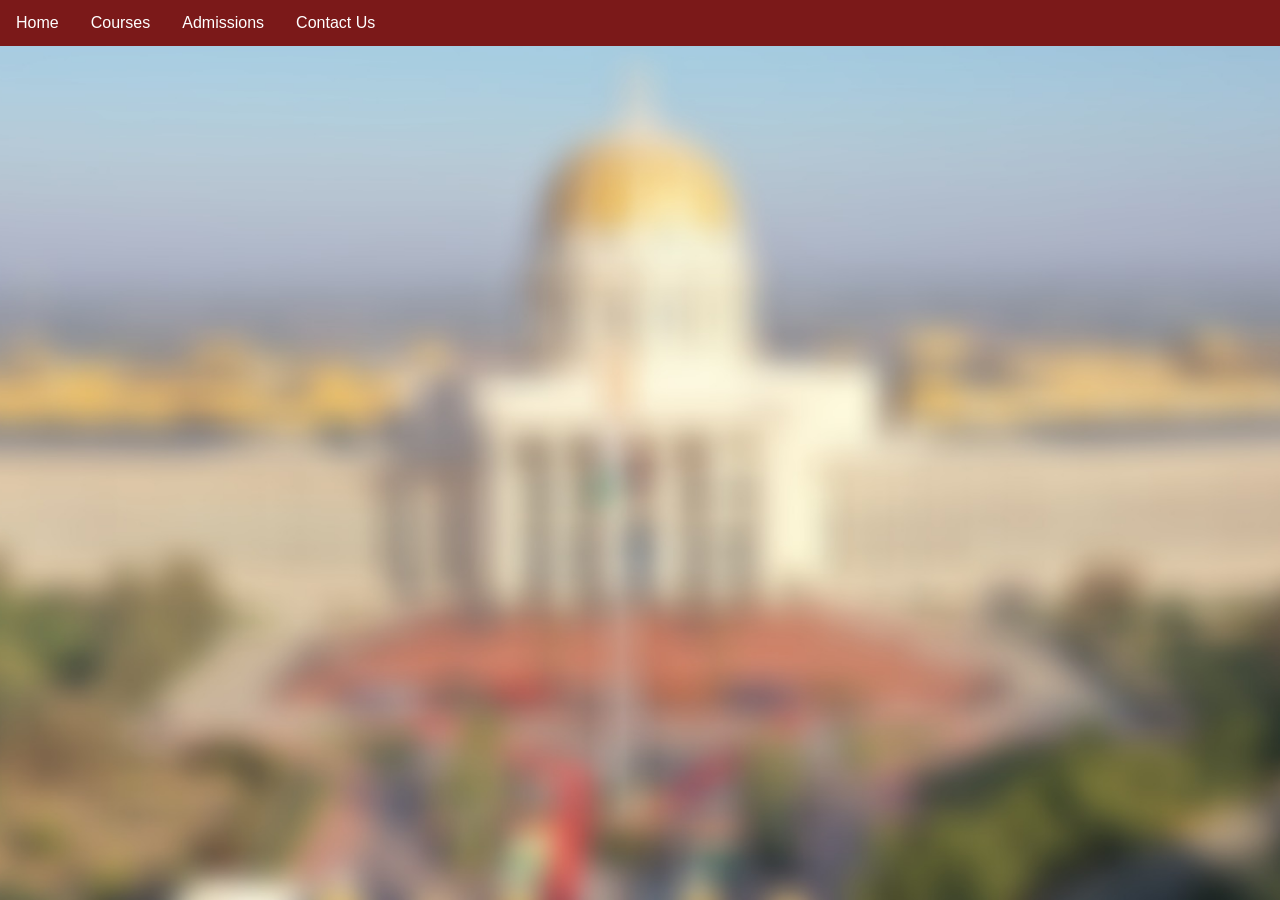
<file: admissions.html>
<!DOCTYPE html>
<html lang="en">
<head>
    <meta charset="UTF-8">
    <meta http-equiv="X-UA-Compatible" content="IE=edge">
    <meta name="viewport" content="width=device-width, initial-scale=1.0">
    <link rel="stylesheet" href="style.css">
    <title>Document</title>
</head>
<style>
    body{
        background-image: url(manipalBlur.jpeg);
        background-size: cover;
        background-position: center;
        background-repeat: no-repeat;
    }
</style>
<body>
    <ul>
        <li><a href="w3.html">Home</a></li>
        <li><a href="courses.html">Courses</a></li>
        <li><a href="admissions.html">Admissions</a></li>
        <li><a href="contact.html">Contact Us</a></li>
      </ul>
</body>
</html>
</file>
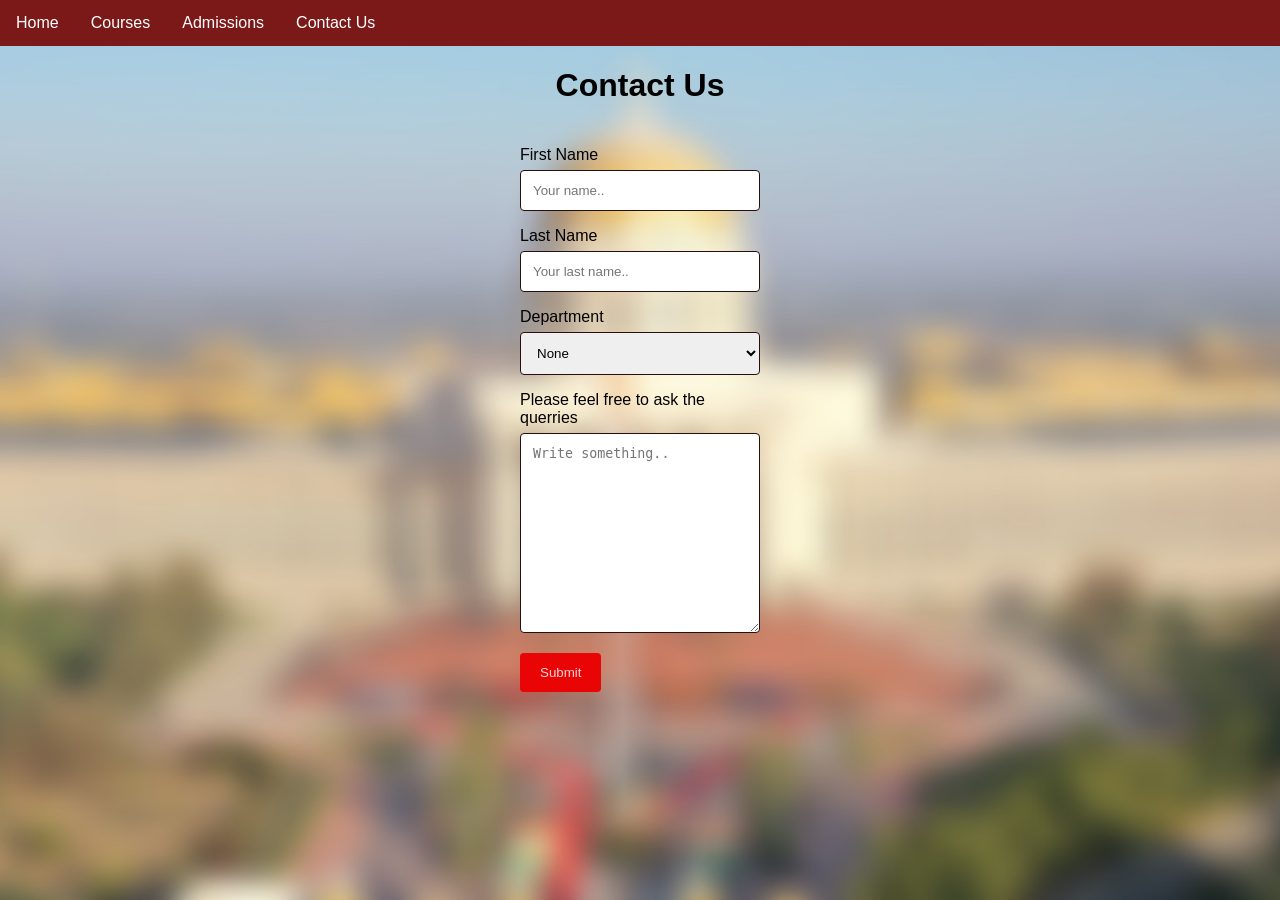
<file: contact.html>
<!DOCTYPE html>
<html lang="en">
<head>
    <meta charset="UTF-8">
    <meta http-equiv="X-UA-Compatible" content="IE=edge">
    <meta name="viewport" content="width=device-width, initial-scale=1.0">
    <link rel="stylesheet" href="style.css">
    <title>Document</title>
</head>
<style>
    body{
        background-image: url(manipalBlur.jpeg);
        background-size: cover;
        background-position: center;
        background-repeat: no-repeat;
    }
</style>
<body>
    <ul>
        <li><a href="w3.html">Home</a></li>
        <li><a href="courses.html">Courses</a></li>
        <li><a href="admissions.html">Admissions</a></li>
        <li><a href="contact.html">Contact Us</a></li>
      </ul>
      <h1 class="contact-header"> Contact Us</h1>
      <!--     <div class="container"> -->
      <div class="container">
        <form action="/action_page.php">
          <label for="fname">First Name</label>
          <input type="text" id="fname" name="firstname" placeholder="Your name..">
      
          <label for="lname">Last Name</label>
          <input type="text" id="lname" name="lastname" placeholder="Your last name..">
      
          <label for="country">Department</label>
          <select id="country" name="country">
            <option value="none">None</option>
            <option value="bca">Bachelors of Computer Applications</option>
            <option value="mca">Masters of Computer Applications</option>
            <option value="bsccs">Bachelors of Science in Computer Science </option>
          </select>
      
          <label for="subject">Please feel free to ask the querries</label>
          <textarea id="subject" name="subject" placeholder="Write something.." style="height:200px"></textarea>
      
          <input type="submit" value="Submit">
        </form>
      </div>
</body>
</html>
</file>
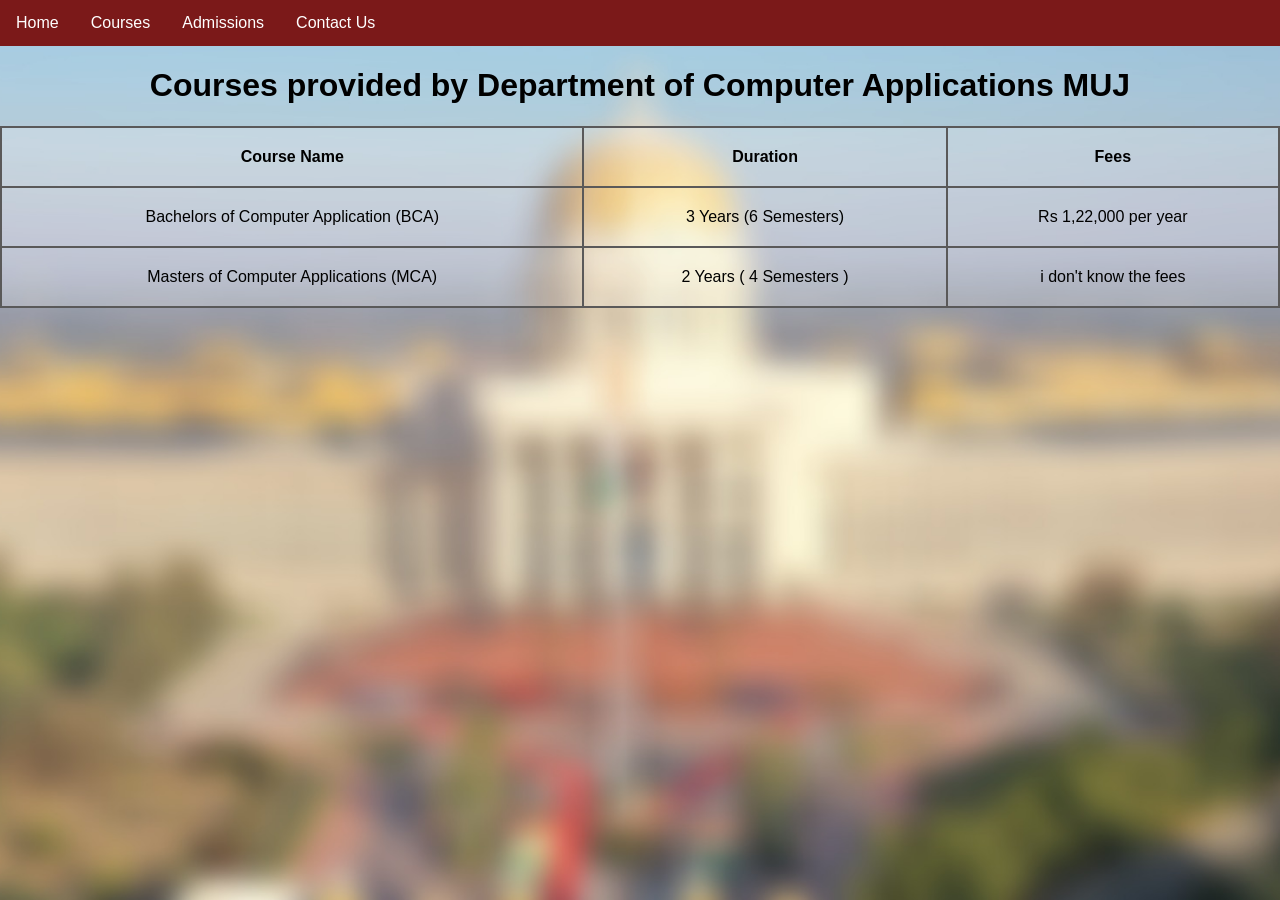
<file: courses.html>
<!DOCTYPE html>
<html lang="en">
<head>
    <meta charset="UTF-8">
    <meta http-equiv="X-UA-Compatible" content="IE=edge">
    <meta name="viewport" content="width=device-width, initial-scale=1.0">
    <link rel="stylesheet" href="style.css">
    <title>Document</title>
</head>
<style>
    body{
        background-image: url(manipalBlur.jpeg);
        background-size: cover;
        background-position: center;
        background-repeat: no-repeat;
    }
</style>
<body>
    <ul>
        <li><a href="w3.html">Home</a></li>
        <li><a href="courses.html">Courses</a></li>
        <li><a href="admissions.html">Admissions</a></li>
        <li><a href="contact.html">Contact Us</a></li>
      </ul>
    <h1 class="header">Courses provided by Department of Computer Applications MUJ</h1>
    <table>
        <tr>
          <th>Course Name</th>
          <th>Duration</th>
          <th>Fees</th>
        </tr>
        <tr>
          <td>Bachelors of Computer Application (BCA)</td>
          <td>3 Years (6 Semesters)</td>
          <td>Rs 1,22,000  per year</td>
        </tr>
        <tr>
          <td>Masters of Computer Applications (MCA)</td>
          <td>2 Years ( 4 Semesters )</td>
          <td>i don't know the fees</td>
        </tr>
      </table>
</body>
</html>
</file>
<file: style.css>
body, html {
  height: 100%;
  margin: 0;
  font-family: Arial, Helvetica, sans-serif;
}

.bg-image {
  background-image: url("Manipal.jpg");
  -webkit-filter: blur(4px);
  height: 100%; 
  background-position: center;
  background-repeat: no-repeat;
  background-size: cover;
  
}

/* Position text in the middle of the page/image */
.bg-text {
  /* background-color: rgb(0,0,0); Fallback color */
  /* background-color: rgba(0,0,0, 0.4); Black w/opacity/see-through */
  color: rgb(0, 0, 0);
  font-weight: bold;
  position: absolute;
  top: 30%;
  left: 50%;
  transform: translate(-50%, -50%);
  /* z-index: 100; */
  width: 80%;
  padding: 20px;
  text-align: center;
}
ul {
  list-style-type: none;
  margin: 0;
  padding: 0;
  overflow: hidden;
  background-color: #7b1919;
}

li {
  float: left;
}

li a {
  display: block;
  color: white;
  text-align: center;
  padding: 14px 16px;
  text-decoration: none;
  z-index: 2;
}
body{
    font-family: 'Young Serif', serif;
    padding: 0;
    margin: 0;
    
}

li a:hover {
  background-color: #ee7614;
}
h1{
    z-index: 2;
}
table {
  font-family: arial, sans-serif;
  border-collapse: collapse;
  width: 100%;
  margin-top: auto;
}

td, th {
  border: 2px solid #5a5959;
  text-align: center;
  color: rgb(0, 0, 0);
  padding: 20px;
}

.header{
  text-align: center;
}
tr {
  background-color: #ffffff37;
}
body {font-family: Arial, Helvetica, sans-serif;}
* {box-sizing: border-box;}

input[type=text], select, textarea {
  width: 100%;
  padding: 12px;
  border: 1px solid #270f0f;
  border-radius: 4px;
  box-sizing: border-box;
  margin-top: 6px;
  margin-bottom: 16px;
  resize: vertical;
}

input[type=submit] {
  background-color: #e90505;
  color: rgba(255, 255, 255, 0.828);
  padding: 12px 20px;
  position: relative;
  border: none;
  border-radius: 4px;
  cursor: pointer;
}

input[type=submit]:hover {
  background-color: #c8e50b;
}

.container {
  border-radius: 50px;
  background-color: #f2f2f200;
  padding: 20px;
  margin-left: 500px;
  margin-right: 500px;
  align-self: center;
}
.contact-header{
  text-align: center;
}
</file>
